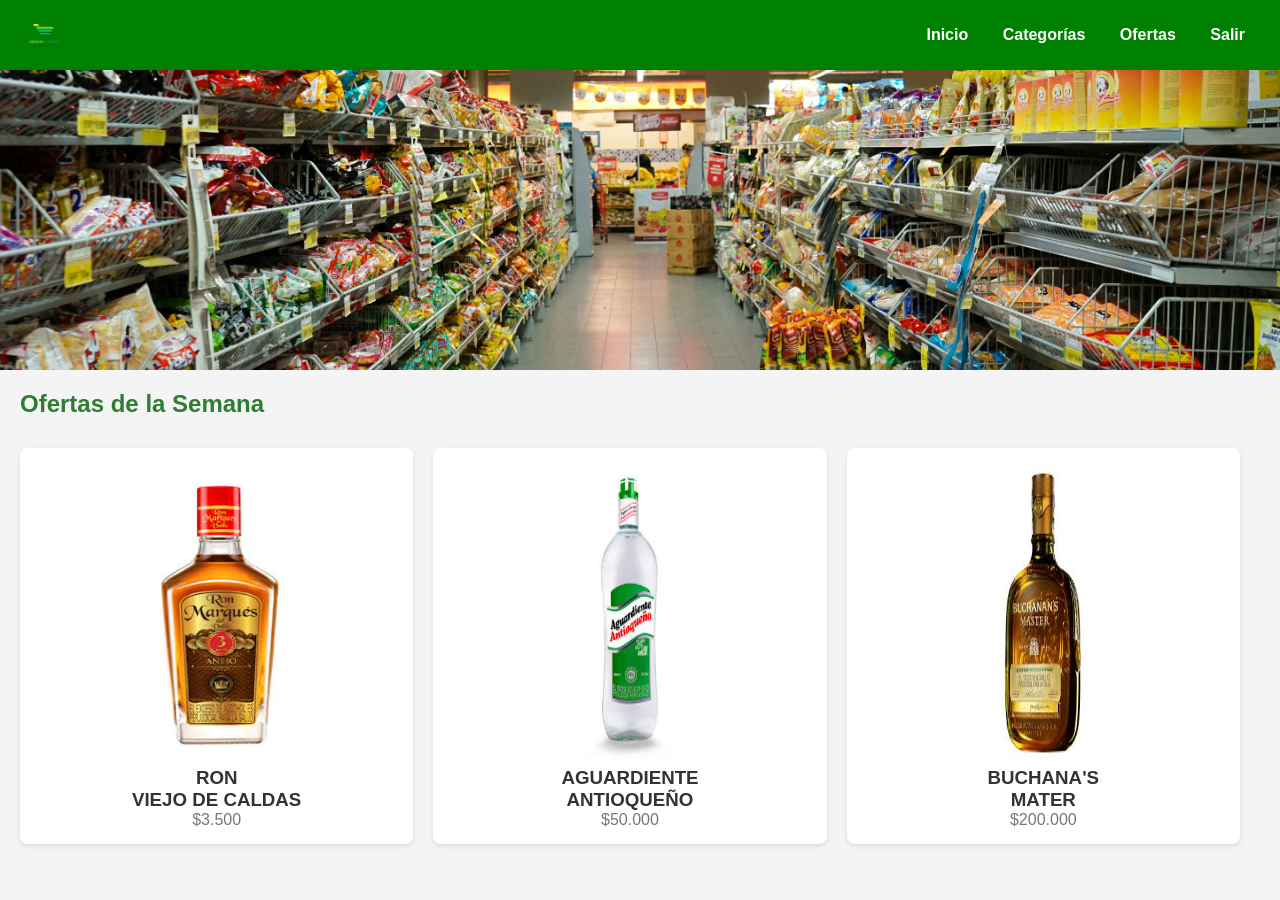
<file: html/pagina_prin.html>
<!DOCTYPE html>
<html lang="es">
<head>
  <meta charset="UTF-8" />
  <meta name="viewport" content="width=device-width, initial-scale=1" />
  <title>Supermercado Mi Tienda</title>
  <link rel="stylesheet" href="../css/principal.css">
</head>
<body>

  <!-- Encabezado -->
  <header>
    <img src="../img/logoverde.png" alt="Logo Supermercado" />
    <nav>
      <a href="#">Inicio</a>
      <a href="#">Categorías</a>
      <a href="#">Ofertas</a>
      
      <a href="../index.html">Salir</a>
    </nav>
  </header>

  <!-- Carrusel -->
  <div class="carousel">
    <img src="../img/supermercado.jpg" alt="Promoción 1" />
  </div>

  

  <!-- Ofertas de la semana -->
  <section class="ofertas">
    <h2>Ofertas de la Semana</h2>
    <div class="productos">
      <div class="producto">
        <img src="../img/ron.jpg" width="" height="8" alt="Producto 1" />
        <h3>RON</h3>
        <H3>VIEJO DE CALDAS</H3>
        <p>$3.500</p>
      </div>
      <div class="producto">
        <img src="../img/aguardiente.jpg" alt="Producto 2" />
        <h3>AGUARDIENTE</h3>
        <H3>ANTIOQUEÑO</H3>
        <p>$50.000</p>
      </div>
      <div class="producto">
        <img src="../img/bucchanas.jpg" alt="Producto 3" />
        <h3>BUCHANA'S</h3>
        <H3>MATER</H3>
        <p>$200.000</p>
      </div>
    </div>
  </section>

  

</body>
</html>
</file>
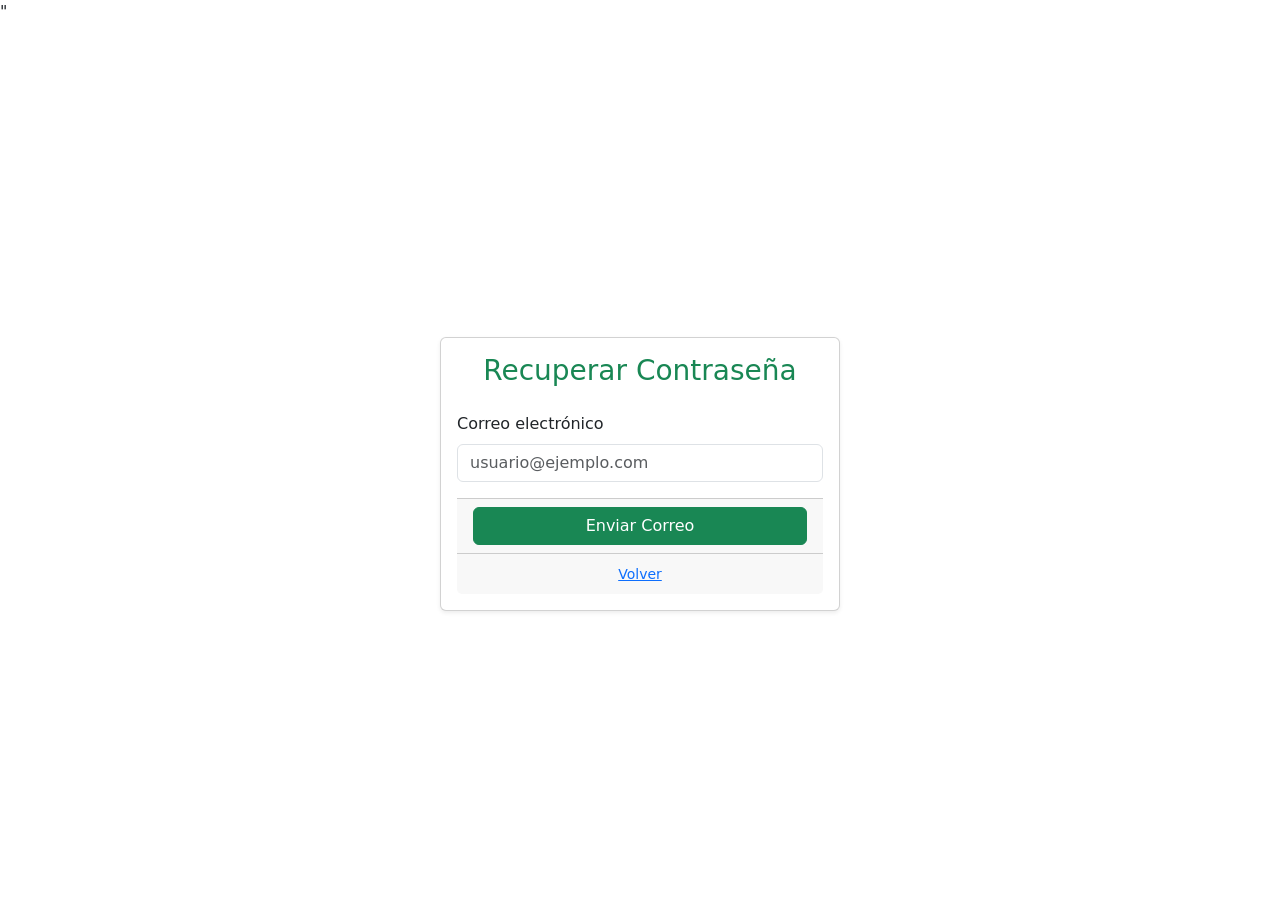
<file: html/Recuperar.html>
<!DOCTYPE html>
<html lang="en">

<head>
    <meta charset="UTF-8">
    <meta name="viewport" content="width=device-width, initial-scale=1.0">
    <title>Document</title>
    <link href="https://cdn.jsdelivr.net/npm/bootstrap@5.3.6/dist/css/bootstrap.min.css" rel="stylesheet"
        integrity="sha384-4Q6Gf2aSP4eDXB8Miphtr37CMZZQ5oXLH2yaXMJ2w8e2ZtHTl7GptT4jmndRuHDT" crossorigin="anonymous">"
</head>
<body>
    <div class="container vh-100 d-flex justify-content-center align-items-center">
        <div class="card shadow-sm" style="max-width: 400px; width: 100%;">
            <div class="card-body">
                <h3 class="card-title text-center mb-4 text-success">Recuperar Contraseña</h3>
                <form>
                    <div class="mb-3">
                        <label for="inputEmail" class="form-label">Correo electrónico</label>
                        <input type="email" class="form-control" id="inputEmail" placeholder="usuario@ejemplo.com"
                            required>
                    </div>

                    <div class="card-footer text-center">
                        <button type="submit" class="btn btn-success w-100 ">Enviar Correo</button>
                        </div>

                        <div class="card-footer text-center">
                            <small class="text-muted"> <a href="../index.html">Volver</a></small>
                            </div>



</body>

</html>
</file>
<file: css/principal.css>
* {
    margin: 0;
    padding: 0;
    box-sizing: border-box;
  }
  
  body {
    font-family: Arial, sans-serif;
    background-color: #f4f4f4;
    color: #333;
  }
  
  header {
    background-color: green;
    color: white;
    padding: 10px 20px;
    display: flex;
    justify-content: space-between;
    align-items: center;
  }
  
  header img {
    height: 50px;
  }
  
  nav a {
    color: white;
    text-decoration: none;
    margin: 0 15px;
    font-weight: bold;
  }
  
  .carousel {
    display: flex;
    overflow: hidden;
    max-height: 300px;
  }
  
  .carousel img {
    width: 100%;
    object-fit: cover;
  }
  
  .ofertas {
    padding: 20px;
  }
  
  .ofertas h2 {
    margin-bottom: 30px;
    color: #2e7d32;
  }
  
  .productos {
    display: flex;
    flex-wrap: wrap;
    gap: 20px;
  }
  
  .producto {
    background-color: white;
    border-radius: 8px;
    box-shadow: 0 2px 5px rgba(0,0,0,0.1);
    width: calc(33.333% - 20px);
    padding: 15px;
    text-align: center;
  }
  
  .producto img {
    width: 150px;
    height: 300px;
    
    
  }
  
  
    
  
  
  .producto p {
    color: #777;
  }
  
  footer {
    background-color: red;
    color: white;
    text-align: center;
    padding: 10px;
    margin-top: 20px;
  }
  
  @media (max-width: 768px) {
    .producto {
      width: 100%;
    }
  
    nav {
      display: flex;
      flex-direction: column;
      align-items: flex-end;
    }
  
    nav a {
      margin: 5px 0;
    }
  }
</file>
